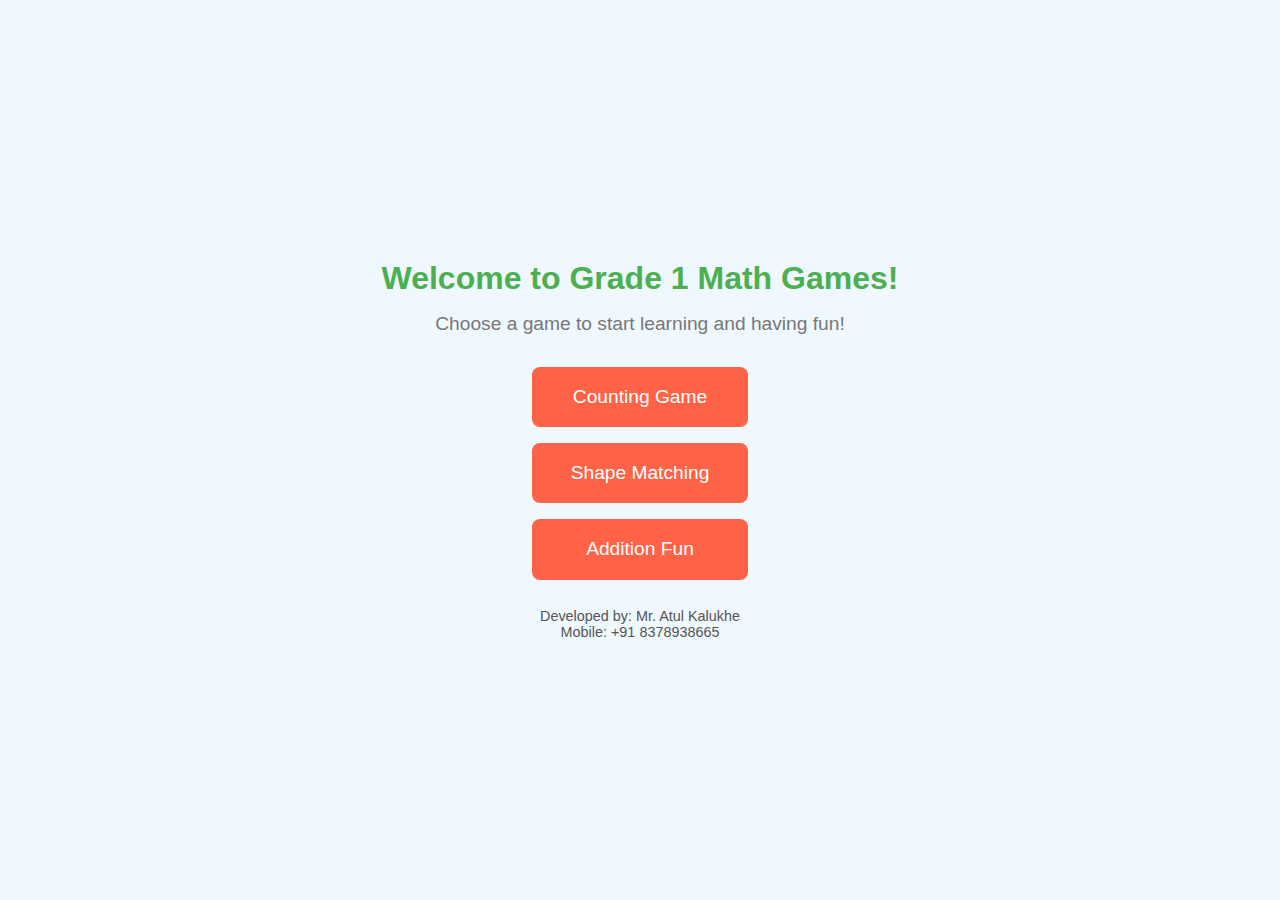
<file: index.html>
<!DOCTYPE html>
<html lang="en">
<head>
  <meta charset="UTF-8">
  <meta name="viewport" content="width=device-width, initial-scale=1.0">
  <title>Grade 1 Math Games</title>
  <link rel="stylesheet" href="style.css">
  <link rel="manifest" href="manifest.json">
  <script>
  if ('serviceWorker' in navigator) {
    navigator.serviceWorker.register('/service-worker.js')
      .then(registration => {
        console.log('Service Worker registered with scope:', registration.scope);
      }).catch(error => {
        console.log('Service Worker registration failed:', error);
      });
  }
</script>

</head>
<body>
  <div class="container">
    <header>
      <h1>Welcome to Grade 1 Math Games!</h1>
      <p>Choose a game to start learning and having fun!</p>
    </header>

    <section class="game-options">
      <a href="counting.html" class="game-link">Counting Game</a>
      <a href="shapes.html" class="game-link">Shape Matching</a>
      <a href="addition.html" class="game-link">Addition Fun</a>
    </section>

    <footer>
      <p>Developed by: Mr. Atul Kalukhe</p>
      <p>Mobile: +91 8378938665</p>
    </footer>
  </div>

  <script src="app.js"></script>
</body>
</html>
</file>
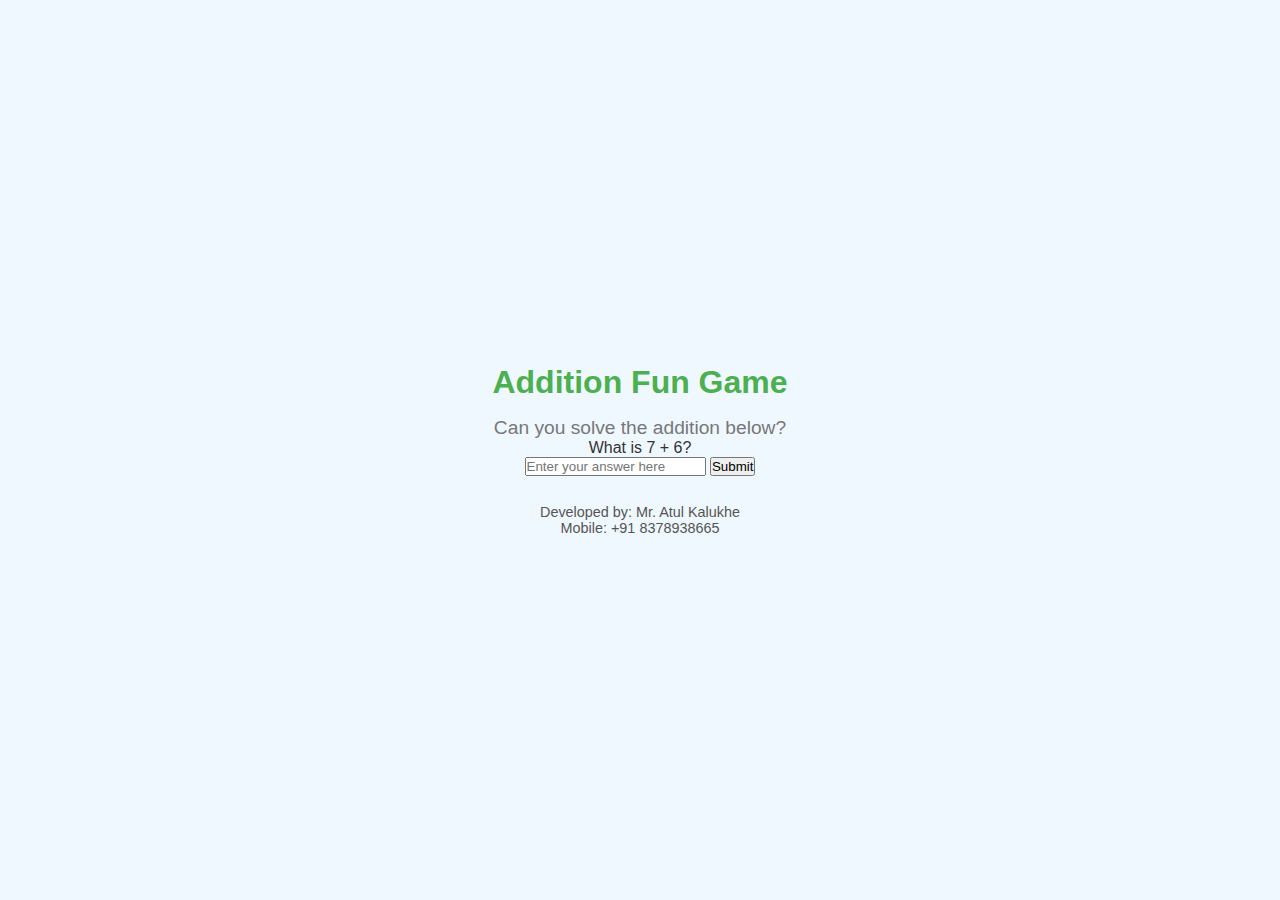
<file: addition.html>
<!DOCTYPE html>
<html lang="en">
<head>
  <meta charset="UTF-8">
  <meta name="viewport" content="width=device-width, initial-scale=1.0">
  <title>Addition Fun Game</title>
  <link rel="stylesheet" href="style.css">
</head>
<body>
  <div class="container">
    <header>
      <h1>Addition Fun Game</h1>
      <p>Can you solve the addition below?</p>
    </header>

    <section id="addition-game">
      <p id="addition-problem"></p>
      <input type="number" id="addition-answer" placeholder="Enter your answer here">
      <button onclick="checkAddition()">Submit</button>
      <p id="addition-feedback"></p>
    </section>

    <footer>
      <p>Developed by: Mr. Atul Kalukhe</p>
      <p>Mobile: +91 8378938665</p>
    </footer>
  </div>

  <script src="addition.js"></script>
</body>
</html>
</file>
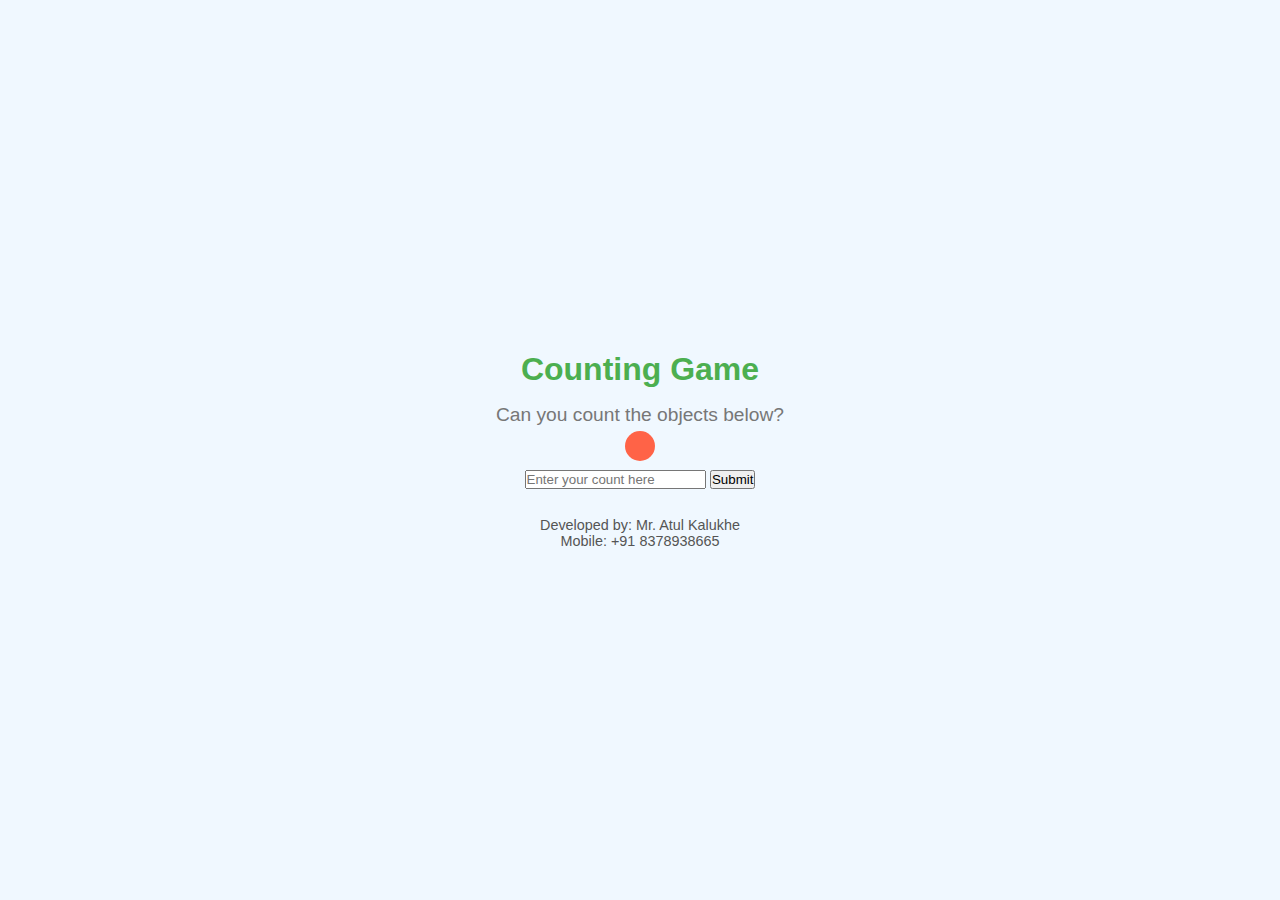
<file: counting.html>
<!DOCTYPE html>
<html lang="en">
<head>
  <meta charset="UTF-8">
  <meta name="viewport" content="width=device-width, initial-scale=1.0">
  <title>Counting Game</title>
  <link rel="stylesheet" href="style.css">
</head>
<body>
  <div class="container">
    <header>
      <h1>Counting Game</h1>
      <p>Can you count the objects below?</p>
    </header>

    <section id="counting-game">
      <div id="item-container"></div>
      <input type="number" id="user-answer" placeholder="Enter your count here">
      <button onclick="checkAnswer()">Submit</button>
      <p id="feedback"></p>
    </section>

    <footer>
      <p>Developed by: Mr. Atul Kalukhe</p>
      <p>Mobile: +91 8378938665</p>
    </footer>
  </div>

  <script src="counting.js"></script>
</body>
</html>
</file>
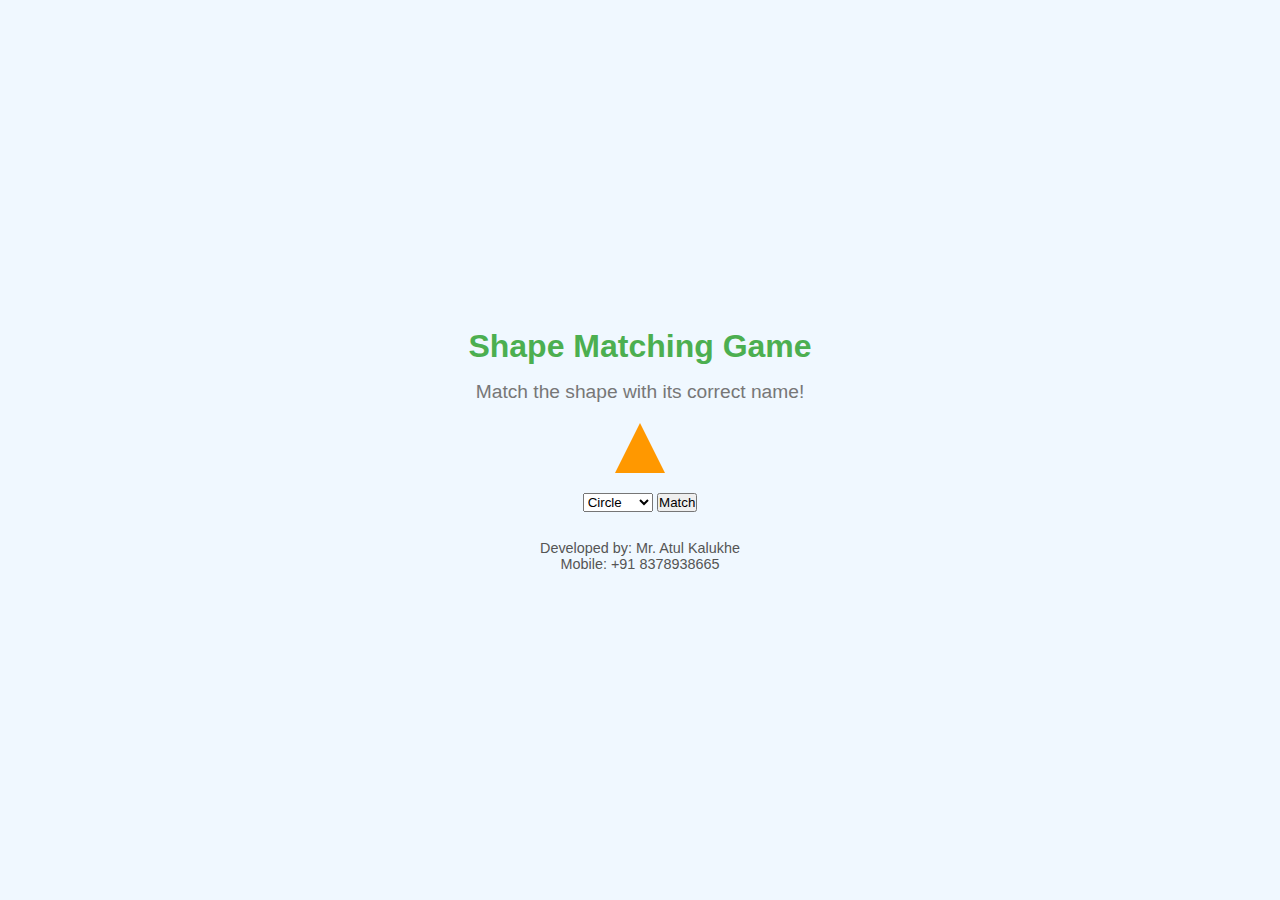
<file: shapes.html>
<!DOCTYPE html>
<html lang="en">
<head>
  <meta charset="UTF-8">
  <meta name="viewport" content="width=device-width, initial-scale=1.0">
  <title>Shape Matching Game</title>
  <link rel="stylesheet" href="style.css">
</head>
<body>
  <div class="container">
    <header>
      <h1>Shape Matching Game</h1>
      <p>Match the shape with its correct name!</p>
    </header>

    <section id="shape-game">
      <div id="shape-display"></div>
      <select id="shape-choices">
        <option value="circle">Circle</option>
        <option value="square">Square</option>
        <option value="triangle">Triangle</option>
      </select>
      <button onclick="checkShape()">Match</button>
      <p id="shape-feedback"></p>
    </section>

    <footer>
      <p>Developed by: Mr. Atul Kalukhe</p>
      <p>Mobile: +91 8378938665</p>
    </footer>
  </div>

  <script src="shapes.js"></script>
</body>
</html>
</file>
<file: style.css>
/* Basic resets */
* {
  margin: 0;
  padding: 0;
  box-sizing: border-box;
}

body {
  font-family: Arial, sans-serif;
  background-color: #f0f8ff;
  color: #333;
  text-align: center;
}

.container {
  display: flex;
  flex-direction: column;
  justify-content: center;
  align-items: center;
  height: 100vh;
  padding: 20px;
}

header h1 {
  font-size: 2em;
  color: #4CAF50;
  margin-bottom: 0.5em;
}

header p {
  font-size: 1.2em;
  color: #777;
}

.game-options {
  display: flex;
  flex-direction: column;
  gap: 1em;
  margin-top: 2em;
}

.game-link {
  display: inline-block;
  padding: 1em 2em;
  font-size: 1.2em;
  color: white;
  background-color: #ff6347;
  border-radius: 8px;
  text-decoration: none;
  transition: background-color 0.3s ease;
}

.game-link:hover {
  background-color: #e55347;
}

footer {
  margin-top: 2em;
  font-size: 0.9em;
  color: #555;
}

/* Counting game specific styles */
.count-item {
  width: 30px;
  height: 30px;
  background-color: #ff6347;
  border-radius: 50%;
  display: inline-block;
  margin: 5px;
}


/* Shape game specific styles */
.circle {
  width: 50px;
  height: 50px;
  background-color: #4CAF50;
  border-radius: 50%;
  margin: 20px auto;
}

.square {
  width: 50px;
  height: 50px;
  background-color: #2196F3;
  margin: 20px auto;
}

.triangle {
  width: 0;
  height: 0;
  border-left: 25px solid transparent;
  border-right: 25px solid transparent;
  border-bottom: 50px solid #FF9800;
  margin: 20px auto;
}
</file>
